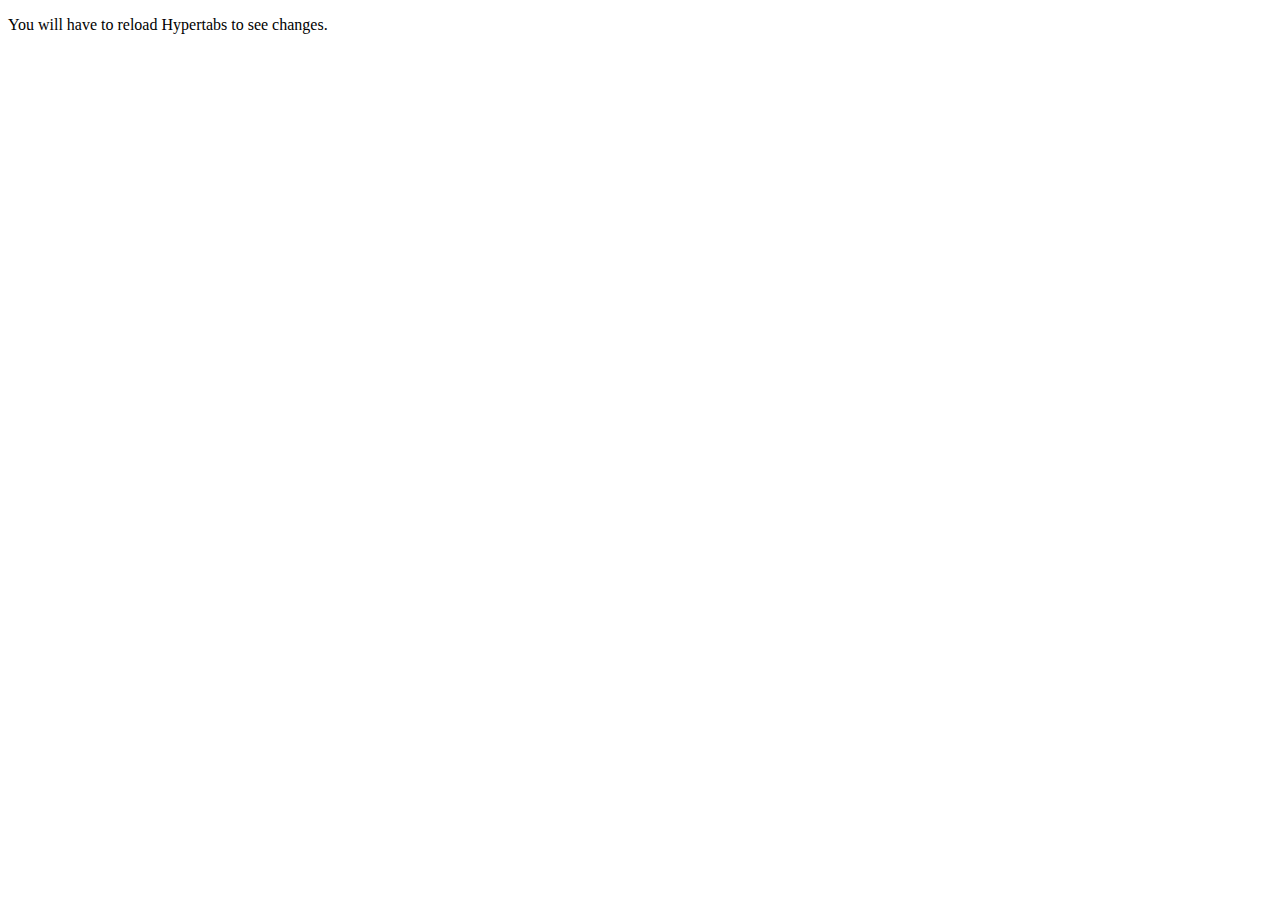
<file: static/internal/extensions/index.html>
<!DOCTYPE html>
<html lang="en">
  <head>
    <meta charset="UTF-8" />
    <meta name="viewport" content="width=device-width, initial-scale=1.0" />
    <title>Extensions</title>
  </head>

  <body id="body">
    <div>
        <p>You will have to reload Hypertabs to see changes.</p>
        <div id="manager"></div>
    </div>
    <script>
        window.parent.ActiveExtensions.active.forEach(ext => {
            if(ext === "core") return;
            document.getElementById('manager').innerHTML += `<div>${ext}<button onclick="window.parent.toggleActiveExtension('${ext}')">toggle</button></div>`
        })
    </script>
  </body>
</html>
</file>
